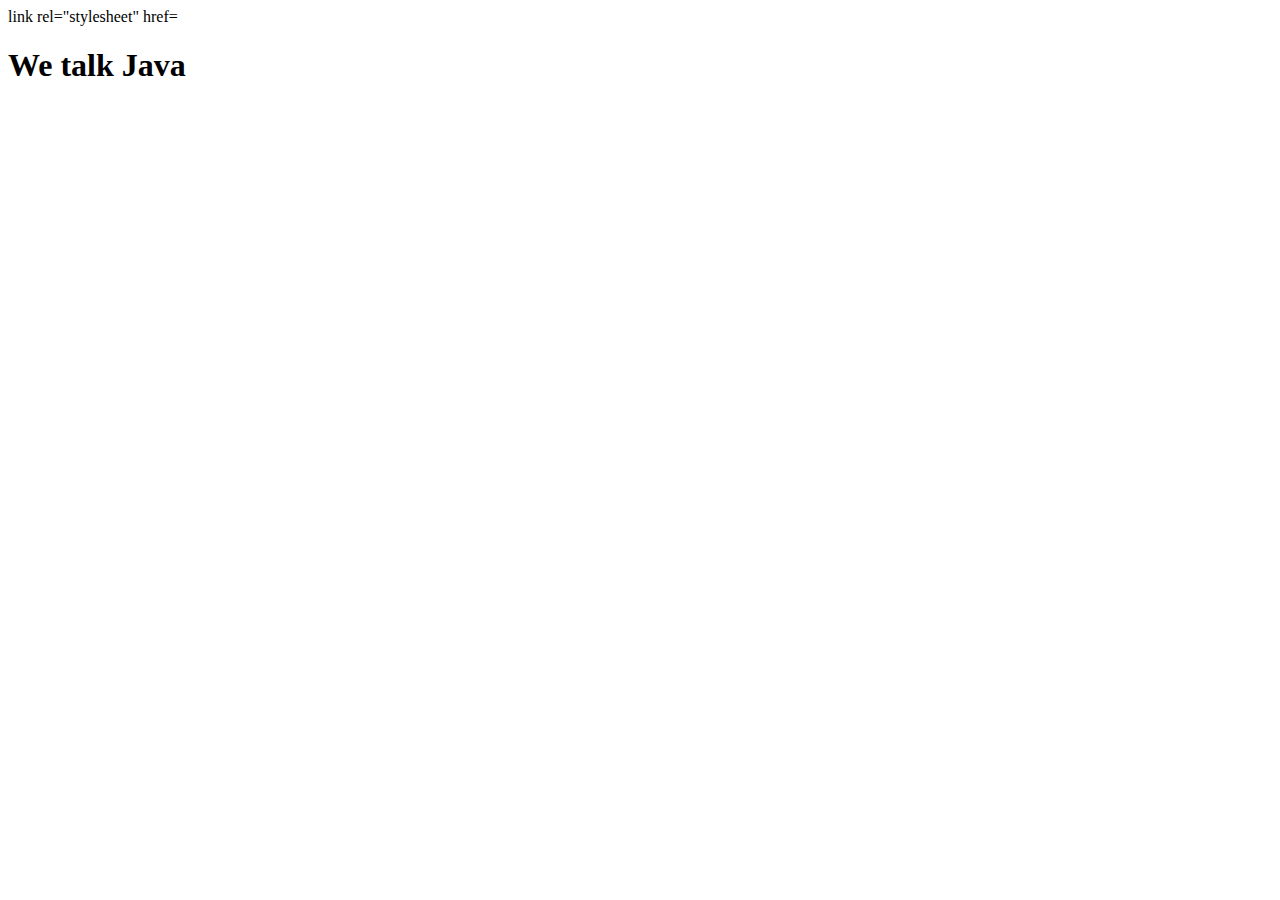
<file: java.html>
<!DOCTYPE html>
<html lang="en">
link rel="stylesheet" href=
<styles class="css"></styles>

<head>
    <meta charset="UTF-8">
    <meta http-equiv="X-UA-Compatible" content="IE=edge">
    <meta name="viewport" content="width=device-width, initial-scale=1.0">
    <title>Java</title>
</head>

<body>
    <h1>We talk Java</h1>
</body>

</html>
</file>
